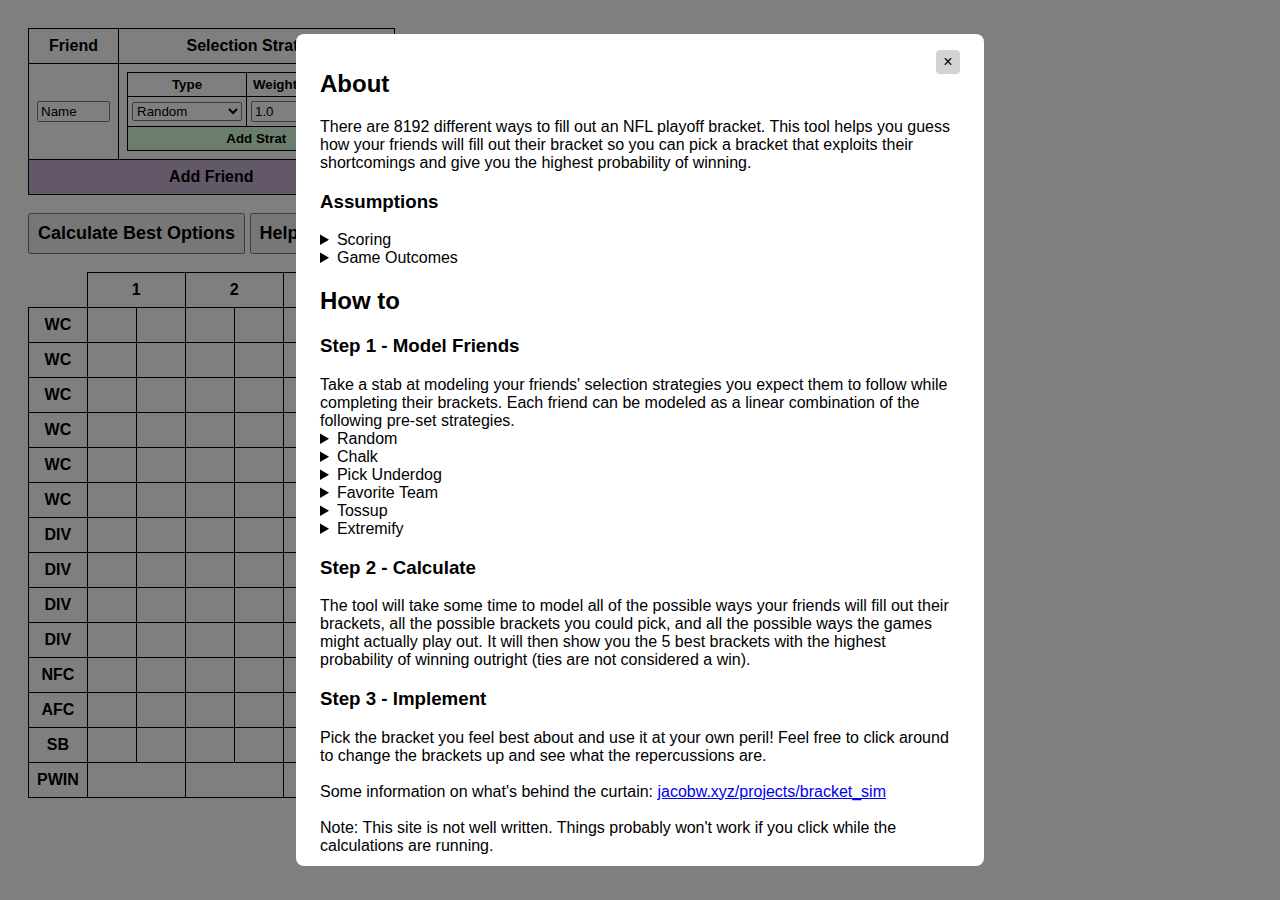
<file: index.html>
<!DOCTYPE html>
<meta charset="utf-8">
<meta name="viewport" content="width=device-width, initial-scale=1">
<link rel="stylesheet" href="style.css">
<script data-goatcounter="https://nflbracket.goatcounter.com/count"
        async src="//gc.zgo.at/count.js"></script>
        
<head>
    <title>Bracket Sim</title>
    <link rel="icon" type="image/x-icon" href="favicon.ico">
</head>

<body onload="document.getElementById('newfriend').click(); document.getElementById('helpButton').click()">

    
    <div class="modal">
        <div class="modal-content">
            <span class="close-button">×</span>
            <h2>About</h2>
            There are 8192 different ways to fill out an NFL playoff bracket. This tool helps you guess how your friends will fill out their bracket so you can pick a bracket that exploits their shortcomings and give you the highest probability of winning. 

            <h3>Assumptions</h3>
            <details>
                <summary>Scoring</summary>
                Scoring is hardcoded as:
                <li>1 point - correct wildcard round winner</li>
                <li>2 point - correct divisional round winner</li>
                <li>4 point - correct conference round winner</li>
                <li>8 point - correct superbowl winner</li>
            </details>
            <details>
                <summary>Game Outcomes</summary>
                Game outcomes are modeled using <a href="https://projects.fivethirtyeight.com/2022-nfl-predictions/">FivethirtyEight's QB adjusted ELO rankings</a>. See their methodology <a href="https://fivethirtyeight.com/methodology/how-our-nfl-predictions-work/">here</a>. The ELO values used were pulled on January 12, 2023.
            </details>

            <h2>How to</h2>
            <h3>Step 1 - Model Friends</h3>
            Take a stab at modeling your friends' selection strategies you expect them to follow while completing their brackets. 
            Each friend can be modeled as a linear combination of the following pre-set strategies. 
            <details>
                <summary>Random</summary>
                Your friend cannot be modeled. 
                She flips a coin on every decision, so all 8192 brackets are equally likely.
            </details>
            <details>
                <summary>Chalk</summary>
                The favorite is picked in each matchup. 
                All the probability mass ends up assigned to the most likely branch (branch 129, to be precise).
            </details>
            <details>
                <summary>Pick Underdog</summary>
                Your friend likes to mix it up, but rather predictably. 
                They decide in advance how many games (out of 13) they are going to go with the underdog.
                This is operationalized by giving the underdog in each game an x/13 chance of being selected. 
            </details>
            <details>
                <summary>Favorite Team</summary>
                Your friend is for sure going to pick team x to go all the way. 
                For all games that do not involve team x they apply the Extremify algorithm (see below) to make their picks.
            </details>
            <details>
                <summary>Tossup</summary>
                Your friend decides some games are too close to call, so they flip a coin. 
                The tossup games are identified with the parameter x.
                If the probability of a team winning is within the range [0.5-x, 0.5+x], they will pick randomly.
                Otherwise, they will pick the favorite.

            </details>
            <details>
                <summary>Extremify</summary>
                Your friend looks at the odds, and let's them influence him (either a lot or a little).
                Probability of picking a team is an <a href="https://faculty.wharton.upenn.edu/wp-content/uploads/2015/07/2015---two-reasons-to-make-aggregated-probability-forecasts_1.pdf">extremified version</a> of the probability of team winning through the equation  P_pick = (P_win^x) / (P_win^x + (1 - P_win)^x). 
                Values greater than 1 mean more likely to pick the favorite, values less than 1 mean less likely to pick the favorite.
                For example, if a team is 65% likely to win they are:
                <li>x = 0.5; 58% likely to pick them</li>
                <li>x = 1.0; 65% likely to pick them</li>
                <li>x = 2.0; 78% likely to pick them</li>
            </details>
            <h3>Step 2 - Calculate</h3>
            The tool will take some time to model all of the possible ways your friends will fill out their brackets, all the possible brackets you could pick, and all the possible ways the games might actually play out. It will then show you the 5 best brackets with the highest probability of winning outright (ties are not considered a win). 
            <h3>Step 3 - Implement</h3>
            Pick the bracket you feel best about and use it at your own peril! Feel free to click around to change the brackets up and see what the repercussions are.

            <br></br>
            Some information on what's behind the curtain: <a href="https://jacobw.xyz/projects/bracket_sim/">jacobw.xyz/projects/bracket_sim</a>
            <br></br>
            Note: This site is not well written. Things probably won't work if you click while the calculations are running.
        </div>
    </div>

    <table id="stratTable">
        <tr>
            <th>Friend</th>
            <th title="Strategy you expect your friend to use when selecting a bracket">Selection Strategy</th>
        </tr>
        <tr>
            <td id="newfriend" colspan="2" onClick="addFriend(this)">Add Friend</td>
        </tr>
    </table>

    <br />
    <button onclick="dowork()" id="calcButton">Calculate Best Options</button> <button class="trigger" id="helpButton">Help</button>

    <br /><br />

    <table id="likely_brackets">
        <tr>
            <th class="border-less"></th>
            <th colspan="2" class="friend_head">1</th>
            <th colspan="2" class="friend_head">2</th>
            <th colspan="2" class="friend_head">3</th>
            <th colspan="2" class="friend_head">4</th>
            <th colspan="2" class="friend_head">5</th>
        </tr>
        <tr>
            <td class="game_d">WC</td>
            <td onClick="cg(0,0)"></td><td onClick="cg(1,0)"></td><td onClick="cg(2,0)"></td><td onClick="cg(3,0)"></td><td onClick="cg(4,0)"></td><td onClick="cg(5,0)"></td><td onClick="cg(6,0)"></td><td onClick="cg(7,0)"></td><td onClick="cg(8,0)"></td><td onClick="cg(9,0)"></td>
        </tr>
        <tr>
            <td class="game_d">WC</td>
            <td onClick="cg(0,1)"></td><td onClick="cg(1,1)"></td><td onClick="cg(2,1)"></td><td onClick="cg(3,1)"></td><td onClick="cg(4,1)"></td><td onClick="cg(5,1)"></td><td onClick="cg(6,1)"></td><td onClick="cg(7,1)"></td><td onClick="cg(8,1)"></td><td onClick="cg(9,1)"></td>
        </tr>
        <tr>
            <td class="game_d">WC</td>
            <td onClick="cg(0,2)"></td><td onClick="cg(1,2)"></td><td onClick="cg(2,2)"></td><td onClick="cg(3,2)"></td><td onClick="cg(4,2)"></td><td onClick="cg(5,2)"></td><td onClick="cg(6,2)"></td><td onClick="cg(7,2)"></td><td onClick="cg(8,2)"></td><td onClick="cg(9,2)"></td>
        </tr>
        <tr>
            <td class="game_d">WC</td>
            <td onClick="cg(0,3)"></td><td onClick="cg(1,3)"></td><td onClick="cg(2,3)"></td><td onClick="cg(3,3)"></td><td onClick="cg(4,3)"></td><td onClick="cg(5,3)"></td><td onClick="cg(6,3)"></td><td onClick="cg(7,3)"></td><td onClick="cg(8,3)"></td><td onClick="cg(9,3)"></td>
        </tr>
        <tr>
            <td class="game_d">WC</td>
            <td onClick="cg(0,4)"></td><td onClick="cg(1,4)"></td><td onClick="cg(2,4)"></td><td onClick="cg(3,4)"></td><td onClick="cg(4,4)"></td><td onClick="cg(5,4)"></td><td onClick="cg(6,4)"></td><td onClick="cg(7,4)"></td><td onClick="cg(8,4)"></td><td onClick="cg(9,4)"></td>
        </tr>
        <tr>
            <td class="game_d">WC</td>
            <td onClick="cg(0,5)"></td><td onClick="cg(1,5)"></td><td onClick="cg(2,5)"></td><td onClick="cg(3,5)"></td><td onClick="cg(4,5)"></td><td onClick="cg(5,5)"></td><td onClick="cg(6,5)"></td><td onClick="cg(7,5)"></td><td onClick="cg(8,5)"></td><td onClick="cg(9,5)"></td>
        </tr>
        <tr>
            <td class="game_d">DIV</td>
            <td onClick="cg(0,6)"></td><td onClick="cg(1,6)"></td><td onClick="cg(2,6)"></td><td onClick="cg(3,6)"></td><td onClick="cg(4,6)"></td><td onClick="cg(5,6)"></td><td onClick="cg(6,6)"></td><td onClick="cg(7,6)"></td><td onClick="cg(8,6)"></td><td onClick="cg(9,6)"></td>
        </tr>
        <tr>
            <td class="game_d">DIV</td>
            <td onClick="cg(0,7)"></td><td onClick="cg(1,7)"></td><td onClick="cg(2,7)"></td><td onClick="cg(3,7)"></td><td onClick="cg(4,7)"></td><td onClick="cg(5,7)"></td><td onClick="cg(6,7)"></td><td onClick="cg(7,7)"></td><td onClick="cg(8,7)"></td><td onClick="cg(9,7)"></td>
        </tr>
        <tr>
            <td class="game_d">DIV</td>
            <td onClick="cg(0,8)"></td><td onClick="cg(1,8)"></td><td onClick="cg(2,8)"></td><td onClick="cg(3,8)"></td><td onClick="cg(4,8)"></td><td onClick="cg(5,8)"></td><td onClick="cg(6,8)"></td><td onClick="cg(7,8)"></td><td onClick="cg(8,8)"></td><td onClick="cg(9,8)"></td>
        </tr>
        <tr>
            <td class="game_d">DIV</td>
            <td onClick="cg(0,9)"></td><td onClick="cg(1,9)"></td><td onClick="cg(2,9)"></td><td onClick="cg(3,9)"></td><td onClick="cg(4,9)"></td><td onClick="cg(5,9)"></td><td onClick="cg(6,9)"></td><td onClick="cg(7,9)"></td><td onClick="cg(8,9)"></td><td onClick="cg(9,9)"></td>
        </tr>
        <tr>
            <td class="game_d">NFC</td>
            <td onClick="cg(0,10)"></td><td onClick="cg(1,10)"></td><td onClick="cg(2,10)"></td><td onClick="cg(3,10)"></td><td onClick="cg(4,10)"></td><td onClick="cg(5,10)"></td><td onClick="cg(6,10)"></td><td onClick="cg(7,10)"></td><td onClick="cg(8,10)"></td><td onClick="cg(9,10)"></td>
        </tr>
        <tr>
            <td class="game_d">AFC</td>
            <td onClick="cg(0,11)"></td><td onClick="cg(1,11)"></td><td onClick="cg(2,11)"></td><td onClick="cg(3,11)"></td><td onClick="cg(4,11)"></td><td onClick="cg(5,11)"></td><td onClick="cg(6,11)"></td><td onClick="cg(7,11)"></td><td onClick="cg(8,11)"></td><td onClick="cg(9,11)"></td>
        </tr>
        <tr>
            <td class="game_d">SB</td>
            <td onClick="cg(0,12)"></td><td onClick="cg(1,12)"></td><td onClick="cg(2,12)"></td><td onClick="cg(3,12)"></td><td onClick="cg(4,12)"></td><td onClick="cg(5,12)"></td><td onClick="cg(6,12)"></td><td onClick="cg(7,12)"></td><td onClick="cg(8,12)"></td><td onClick="cg(9,12)"></td>
        </tr>
        <tr>
            <td class="game_d" title="Probability of winning outright">PWIN</td>
            <th colspan="2" class="friend_head"></th>
            <th colspan="2" class="friend_head"></th>
            <th colspan="2" class="friend_head"></th>
            <th colspan="2" class="friend_head"></th>
            <th colspan="2" class="friend_head"></th>
        </tr>
    </table>

</body>

<script>

    var PD = null;
    var BS = null;

    function cg(x,y) {
        // get the square we clicked on
        var lik_table = document.getElementById('likely_brackets');
        var this_cell = lik_table.children[0].children[y+1].children[x+1];

        var x1 = x+1;
        var x2 = null
        if (x%2) { 
            x2 = x;
        } else {
            x2 = x+2;
        }

        if (lik_table.children[0].children[y+1].children[x1].innerHTML == "" | lik_table.children[0].children[y+1].children[x2].innerHTML == ""){
            return
        }

        // see if we clicked on a red square
        if (this_cell.className == "losecss" ) {
            // Erase the probability number at the bottom
            lik_table.children[0].children[14].children[Math.floor(x/2)+1].innerHTML = ""
            
            // flip the css on this game
            lik_table.children[0].children[y+1].children[x1].className = "wincss";
            lik_table.children[0].children[y+1].children[x2].className = "losecss";

            // find which games need to be cleared in the option
            if (y==0 | y==3 | y==5) {
                lik_table.children[0].children[8].children[x1].className = "unkcss";
                lik_table.children[0].children[9].children[x1].className = "unkcss";
                lik_table.children[0].children[11].children[x1].className = "unkcss";
                lik_table.children[0].children[13].children[x1].className = "unkcss";
                lik_table.children[0].children[11].children[x1].innerHTML = "";
                lik_table.children[0].children[8].children[x2].className = "unkcss";
                lik_table.children[0].children[9].children[x2].className = "unkcss";
                lik_table.children[0].children[11].children[x2].className = "unkcss";
                lik_table.children[0].children[13].children[x2].className = "unkcss";
                lik_table.children[0].children[11].children[x1].innerHTML = "";
                lik_table.children[0].children[13].children[1+x-(x%2)].innerHTML = "";

            } else if (y==1 | y==2 | y==4) {
                lik_table.children[0].children[7].children[x1].className = "unkcss";
                lik_table.children[0].children[10].children[x1].className = "unkcss";
                lik_table.children[0].children[12].children[x1].className = "unkcss";
                lik_table.children[0].children[13].children[x1].className = "unkcss";
                lik_table.children[0].children[12].children[x1].innerHTML = "";
                lik_table.children[0].children[7].children[x2].className = "unkcss";
                lik_table.children[0].children[10].children[x2].className = "unkcss";
                lik_table.children[0].children[12].children[x2].className = "unkcss";
                lik_table.children[0].children[13].children[x2].className = "unkcss";
                lik_table.children[0].children[12].children[x2].innerHTML = "";
                lik_table.children[0].children[13].children[2+x-(x%2)].innerHTML = "";

            } else if (y==6 | y==9) {
                lik_table.children[0].children[12].children[x1].className = "unkcss";
                lik_table.children[0].children[13].children[x1].className = "unkcss";
                lik_table.children[0].children[12].children[x2].className = "unkcss";
                lik_table.children[0].children[13].children[x2].className = "unkcss";
                lik_table.children[0].children[13].children[2+x-(x%2)].innerHTML = "";

            } else if (y==7 | y==8) {
                lik_table.children[0].children[11].children[x1].className = "unkcss";
                lik_table.children[0].children[13].children[x1].className = "unkcss";
                lik_table.children[0].children[11].children[x2].className = "unkcss";
                lik_table.children[0].children[13].children[x2].className = "unkcss";
                lik_table.children[0].children[13].children[1+x-(x%2)].innerHTML = "";

            } else if (y==10 | y==11) {
                lik_table.children[0].children[13].children[x1].className = "unkcss";
                lik_table.children[0].children[13].children[x2].className = "unkcss";
            }

        } else if (this_cell.className = "unkcss" ) {
        
            lik_table.children[0].children[y+1].children[x1].className = "wincss";
            lik_table.children[0].children[y+1].children[x2].className = "losecss";

        }

        // if all games are populated, get and display a probability
        var branch = 0
        var games_picked = 0
        for (i = 0; i < 13; i++) {
            let cel = lik_table.children[0].children[13-i].children[1+x-(x%2)]
            if (cel.className == "losecss") {
                branch += 2**i
                games_picked += 1
            } else if (cel.className == "wincss") {
                branch += 0
                games_picked += 1
            } else if (cel.className == "unkcss") {
                branch += 0
            } else {
                return
            }
        }

        BS[Math.floor(x/2)] = branch;
        update_table(false, [Math.floor(x/2)]);

        if (games_picked < 13) {
            // Erase the probability number at the bottom
            lik_table.children[0].children[14].children[Math.floor(x/2)+1].innerHTML = ""
            
            // flip the css on this game
            lik_table.children[0].children[y+1].children[x1].className = "wincss";
            lik_table.children[0].children[y+1].children[x2].className = "losecss";

            // find which games need to be cleared in the option
            if (y==0 | y==3 | y==5) {
                lik_table.children[0].children[8].children[x1].className = "unkcss";
                lik_table.children[0].children[9].children[x1].className = "unkcss";
                lik_table.children[0].children[11].children[x1].className = "unkcss";
                lik_table.children[0].children[13].children[x1].className = "unkcss";
                lik_table.children[0].children[11].children[x1].innerHTML = "";
                lik_table.children[0].children[8].children[x2].className = "unkcss";
                lik_table.children[0].children[9].children[x2].className = "unkcss";
                lik_table.children[0].children[11].children[x2].className = "unkcss";
                lik_table.children[0].children[13].children[x2].className = "unkcss";
                lik_table.children[0].children[11].children[x1].innerHTML = "";
                lik_table.children[0].children[13].children[1+x-(x%2)].innerHTML = "";

            } else if (y==1 | y==2 | y==4) {
                lik_table.children[0].children[7].children[x1].className = "unkcss";
                lik_table.children[0].children[10].children[x1].className = "unkcss";
                lik_table.children[0].children[12].children[x1].className = "unkcss";
                lik_table.children[0].children[13].children[x1].className = "unkcss";
                lik_table.children[0].children[12].children[x1].innerHTML = "";
                lik_table.children[0].children[7].children[x2].className = "unkcss";
                lik_table.children[0].children[10].children[x2].className = "unkcss";
                lik_table.children[0].children[12].children[x2].className = "unkcss";
                lik_table.children[0].children[13].children[x2].className = "unkcss";
                lik_table.children[0].children[12].children[x2].innerHTML = "";
                lik_table.children[0].children[13].children[2+x-(x%2)].innerHTML = "";

            } else if (y==6 | y==9) {
                lik_table.children[0].children[12].children[x1].className = "unkcss";
                lik_table.children[0].children[13].children[x1].className = "unkcss";
                lik_table.children[0].children[12].children[x2].className = "unkcss";
                lik_table.children[0].children[13].children[x2].className = "unkcss";
                lik_table.children[0].children[13].children[2+x-(x%2)].innerHTML = "";

            } else if (y==7 | y==8) {
                lik_table.children[0].children[11].children[x1].className = "unkcss";
                lik_table.children[0].children[13].children[x1].className = "unkcss";
                lik_table.children[0].children[11].children[x2].className = "unkcss";
                lik_table.children[0].children[13].children[x2].className = "unkcss";
                lik_table.children[0].children[13].children[1+x-(x%2)].innerHTML = "";

            } else if (y==10 | y==11) {
                lik_table.children[0].children[13].children[x1].className = "unkcss";
                lik_table.children[0].children[13].children[x2].className = "unkcss";
            }


        } else if (this_cell.className = "unkcss" ) {
            lik_table.children[0].children[y+1].children[x1].className = "wincss";
            lik_table.children[0].children[y+1].children[x2].className = "losecss";
        }

        // clean up without thinking about it too much
        if (lik_table.children[0].children[7].children[x1].className == "unkcss") {
            var iv1 = lik_table.children[0].children[7].children[x1].innerHTML;
            var iv2 = lik_table.children[0].children[7].children[x2].innerHTML;

            if (lik_table.children[0].children[12].children[x1].innerHTML == iv1 | lik_table.children[0].children[12].children[x1].innerHTML == iv2) {
                lik_table.children[0].children[12].children[x1].innerHTML = "";
            } 
            if (lik_table.children[0].children[12].children[x2].innerHTML == iv1 | lik_table.children[0].children[12].children[x2].innerHTML == iv2) {
                lik_table.children[0].children[12].children[x2].innerHTML = "";
            }
        }
        if (lik_table.children[0].children[8].children[x1].className == "unkcss") {
            var iv1 = lik_table.children[0].children[8].children[x1].innerHTML;
            var iv2 = lik_table.children[0].children[8].children[x2].innerHTML;

            if (lik_table.children[0].children[11].children[x1].innerHTML == iv1 | lik_table.children[0].children[11].children[x1].innerHTML == iv2) {
                lik_table.children[0].children[11].children[x1].innerHTML = "";
            } 
            if (lik_table.children[0].children[11].children[x2].innerHTML == iv1 | lik_table.children[0].children[11].children[x2].innerHTML == iv2) {
                lik_table.children[0].children[11].children[x2].innerHTML = "";
            }
        }
        if (lik_table.children[0].children[9].children[x1].className == "unkcss") {
            var iv1 = lik_table.children[0].children[9].children[x1].innerHTML;
            var iv2 = lik_table.children[0].children[9].children[x2].innerHTML;

            if (lik_table.children[0].children[11].children[x1].innerHTML == iv1 | lik_table.children[0].children[11].children[x1].innerHTML == iv2) {
                lik_table.children[0].children[11].children[x1].innerHTML = "";
            } 
            if (lik_table.children[0].children[11].children[x2].innerHTML == iv1 | lik_table.children[0].children[11].children[x2].innerHTML == iv2) {
                lik_table.children[0].children[11].children[x2].innerHTML = "";
            }
        }
        if (lik_table.children[0].children[10].children[x1].className == "unkcss") {
            var iv1 = lik_table.children[0].children[10].children[x1].innerHTML;
            var iv2 = lik_table.children[0].children[10].children[x2].innerHTML;

            if (lik_table.children[0].children[12].children[x1].innerHTML == iv1 | lik_table.children[0].children[12].children[x1].innerHTML == iv2) {
                lik_table.children[0].children[12].children[x1].innerHTML = "";
            } 
            if (lik_table.children[0].children[12].children[x2].innerHTML == iv1 | lik_table.children[0].children[12].children[x2].innerHTML == iv2) {
                lik_table.children[0].children[12].children[x2].innerHTML = "";
            }
        }

        if (lik_table.children[0].children[11].children[x1].className == "unkcss") {
            lik_table.children[0].children[13].children[1+x-(x%2)].innerHTML = "";
        }

        if (lik_table.children[0].children[12].children[x1].className == "unkcss") {
            lik_table.children[0].children[13].children[2+x-(x%2)].innerHTML = "";
        }


        

        console.log(branch)
    }

    function addFriend(elem) {
        let newRow = "<tr><td><input value = 'Name' size='6'></td><td><table class='strattable'><tr><th title='Choose from a menu of strategies'>Type</th><th title='How much weight to give this strategy compared to the others'>Weight</th><th title='Input the parameters needed for this particular strategy'>Parameters</th></tr><tr><td><select id='selbar' onchange='setParams(this.parentElement.parentElement, this.value);'><option value='random' title='Each game is a 50-50'>Random</option><option value='chalk' title='Picks the favorite in every game'>Chalk</option><option value='pick_against' title='Picks the underdog a certain number of times'>Pick Underdog</option><option value='favorite_team' title='Picks a favorite team to win it all'>Favorite Team</option><option value='tossup' title='Every close game is modeled as a 50-50'>Tossup</option><option value='extremify' title='Probability of picking a team to win is related to their probability of winning'>Extremify</option></select></td><td><input type='number' value = '1.0' step='0.1' id='number'></td><td></td></tr><tr><td id='newstrat' colspan='3' onClick='addStrat(this)'>Add Strat</td></tr></table></td></tr>";
        document.getElementById('newfriend').parentElement.insertAdjacentHTML('beforebegin', newRow)
    }

    function addStrat(elem) {
        let newRow = "<tr><td><select onchange='setParams(this.parentElement.parentElement, this.value);'><option value='random'>Random</option><option value='chalk'>Chalk</option><option value='pick_against'>Pick Underdog</option><option value='favorite_team'>Favorite Team</option><option value='tossup'>Tossup</option><option value='extremify'>Extremify</option></select></td><td><input type='number' value = '1.0' step='0.1' id='number'></td><td></td></tr>";
        elem.parentElement.insertAdjacentHTML('beforebegin', newRow)
    }

    function setParams(tr_elem, type) {
        let param = tr_elem.children[2];
        if (type == "random") {
            param.innerHTML = "";
        } else if (type == "chalk") {
            param.innerHTML = "";
        } else if (type == "pick_against") {
            param.innerHTML = "<input type='number' value = '1' step='1' id='number' title='Expected number of games to pick the upset (out of 13)'>";
        } else if (type == "favorite_team") {
            param.innerHTML = "<select title='Favorite team'><option value='1'>KC</option><option value='2'>BUF</option><option value='3'>CIN</option><option value='4'>JAX</option><option value='5'>LAC</option><option value='6'>BAL</option><option value='7'>MIA</option><option value='11'>PHI</option><option value='12'>SF</option><option value='13'>MIN</option><option value='14'>TB</option><option value='15'>DAL</option><option value='16'>NYG</option><option value='17'>SEA</option></select> <input type='number' value = '1.0' step='0.1' id='number' title='\"Extremify\" parameter for games that do not involve favorite team'>";
        } else if (type == "tossup") {
            param.innerHTML = "<input type='number' value = '0.05' step='0.01' id='number' title='Threshold for considering a game a tossup. For example, a value of 0.07 would consider games with win probabilities between 0.43 and 0.57 a tossup.'>";
        } else if (type == "extremify") {
            param.innerHTML = "<input type='number' value = '1.0' step='0.1' id='number' title='Probability of picking a team is related to the probability of team winning through the equation  P_pick = (P_win^x) / (P_win^x + (1 - P_win)^x). Values greater than 1 mean more likely to pick the favorite, values less than 1 mean less likely to pick the favorite.'>";
        }
    }

    function get_table_data() {
        var table = document.getElementById('stratTable');
        var rows = table.children[0].children;
        var data = [];
        for (var i = 1; i < rows.length - 1; i++) {
            var cells = rows[i].getElementsByTagName('td');
            var name = cells[0].children[0].value

            var strats = []
            var strat_rows = cells[1].children[0].children[0].children
            for (var j = 1; j < strat_rows.length - 1; j++) {
                var tcells = strat_rows[j].getElementsByTagName('td');
                var type = tcells[0].children[0].value
                var weight = parseFloat(tcells[1].children[0].value)
                var params = []
                if (type == "pick_against") {
                    params = [parseFloat(tcells[2].children[0].value)];
                } else if (type == "favorite_team") {
                    params = [parseInt(tcells[2].children[0].value), parseFloat(tcells[2].children[1].value)];
                } else if (type == "p_shift") {
                    params = [parseFloat(tcells[2].children[0].value)];
                } else if (type == "extremify") {
                    params = [parseFloat(tcells[2].children[0].value)];
                }

                var strat = { type: type, weight: weight, params: params }
                strats.push(strat)
            }

            tdata = { name: name, strats: strats }
            data.push(tdata)
        }
        return data;
    }

    function round(value, precision) {
        var multiplier = Math.pow(10, precision || 0);
        return Math.round(value * multiplier) / multiplier;
    }

    function get_games_on_branch(branch) {
        var games = [];
        var wins = []
        var game = 8191 + branch;
        while (game > 0) {
            if (game % 2 == 0) {
                wins.unshift(1);
            } else {
                wins.unshift(0);
            }

            game = Math.floor((game - 1) / 2);
            games.unshift(game_probs.dat[game]);

        }
        return [games, wins];
    }

    function update_table(css_flag, I) {

        var teams = {
            1: "KC", 2: "BUF", 3: "CIN", 4: "JAC", 5: "LAC", 6: "BAL", 7: "MIA",
            11: "PHI", 12: "SF", 13: "MIN", 14: "TB", 15: "DAL", 16: "NYG", 17: "SEA"
        }
        var lik_table = document.getElementById('likely_brackets');

        var sort_order = Array.from(Array(PD.length).keys()).sort((a, b) => PD[a] > PD[b] ? -1 : (PD[b] > PD[a]) | 0)

        var prob_row = lik_table.children[0].children[14];

        for (ii = 0; ii < I.length; ii++) {

            i = I[ii];

            prob_row.children[i + 1].innerHTML = round(PD[BS[i]] * 100, 1) + "%";

            var [g1, w1] = get_games_on_branch(BS[i]);

            for (var j = 0; j < 13; j++) {


                lik_table.children[0].children[j + 1].children[2 * i + 1].innerHTML = teams[g1[j][0]];
                lik_table.children[0].children[j + 1].children[2 * i + 2].innerHTML = teams[g1[j][1]];
                if (w1[j] == 0 & css_flag) {
                    lik_table.children[0].children[j + 1].children[2 * i + 1].className = "wincss";
                    lik_table.children[0].children[j + 1].children[2 * i + 2].className = "losecss";
                } else if (css_flag){
                    lik_table.children[0].children[j + 1].children[2 * i + 1].className = "losecss";
                    lik_table.children[0].children[j + 1].children[2 * i + 2].className = "wincss";
                }
            }
        }

    }

    var game_probs = null;
    fetch('./game_probs.json')
        .then(response => response.json())
        .then(data => game_probs = data)
        .catch(error => console.log(error));

    var webWorker = new Worker("dowork.js");
    // var responses = [];

    webWorker.onmessage = function (response){
        if (response.data.flag == 1) {
            // console.log(response.data.count, response.data.branch, response.data.result)
            // responses.push(response.data)
            // update_table(responses)
            document.getElementById('calcButton').innerHTML = "Assessing branch " +response.data.count+ "/8192...";
        } else if (response.data.flag == 0) {
            document.getElementById('calcButton').innerHTML = "Predicting friend " +response.data.friend+ "/" +response.data.friends+ "...";
        } else if (response.data.flag == 2){
            // console.log(response.data.result)
            document.getElementById('calcButton').innerHTML = "Calculate Best Options";
            PD = response.data.result;
            var sort_order = Array.from(Array(PD.length).keys()).sort((a, b) => PD[a] > PD[b] ? -1 : (PD[b] > PD[a]) | 0)
            BS = sort_order.slice(0,5)
            update_table(true, [0,1,2,3,4]);
        }
    }

    function dowork() {
        document.getElementById('calcButton').innerHTML = "Loading...";
        responses = [];
        dat = get_table_data()
        webWorker.postMessage(dat);
    }

    const modal = document.querySelector(".modal");
    const trigger = document.querySelector(".trigger");
    const closeButton = document.querySelector(".close-button");

    function toggleModal() {
        modal.classList.toggle("show-modal");
    }

    function windowOnClick(event) {
        if (event.target === modal) {
            toggleModal();
        }
    }

    trigger.addEventListener("click", toggleModal);
    closeButton.addEventListener("click", toggleModal);
    window.addEventListener("click", windowOnClick);


</script>

<!-- <script src="test.js"></script> -->
</file>
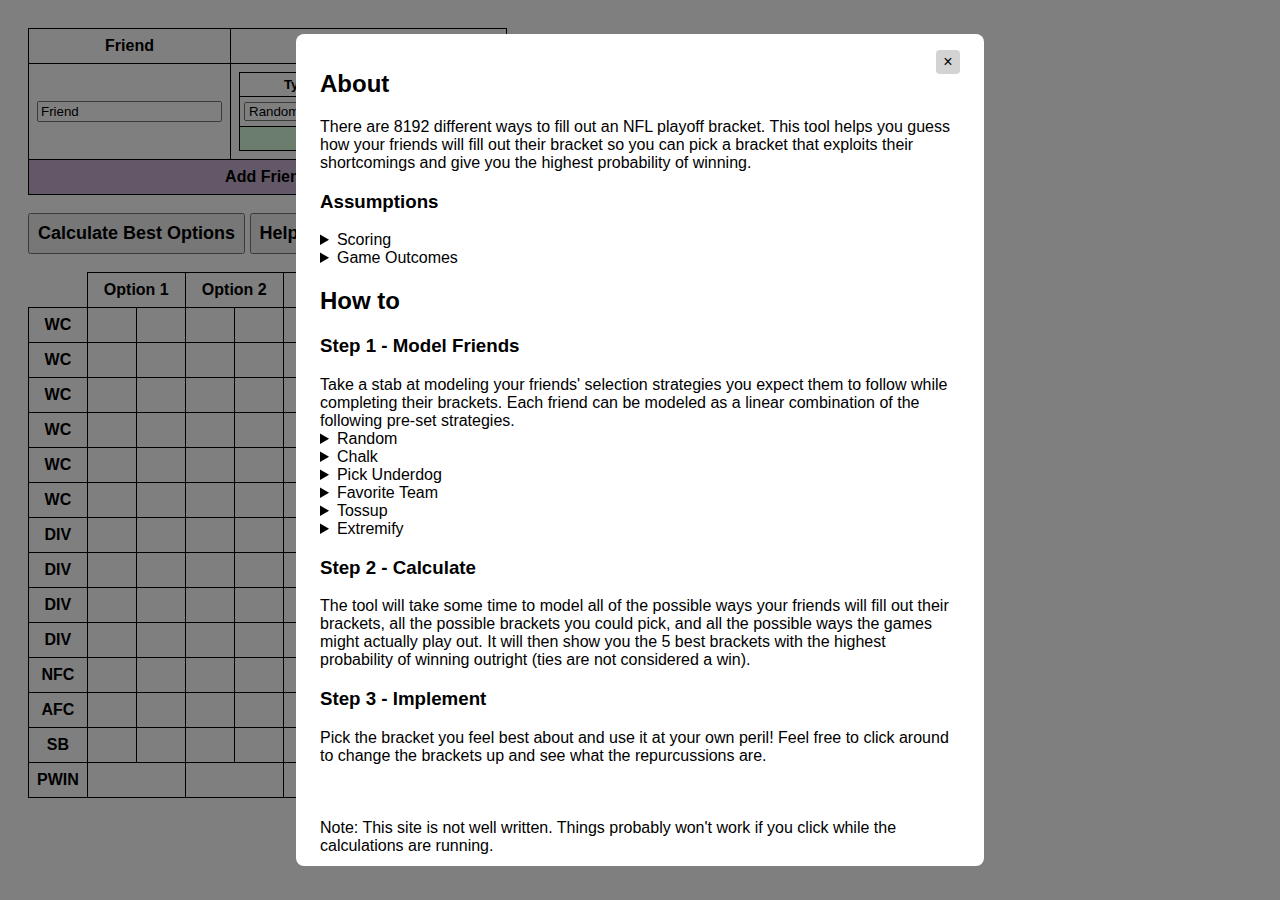
<file: test.html>
<!DOCTYPE html>
<meta charset="utf-8">
<link rel="stylesheet" href="style.css">

<body onload="document.getElementById('newfriend').click(); document.getElementById('helpButton').click()">

    
    <div class="modal">
        <div class="modal-content">
            <span class="close-button">×</span>
            <h2>About</h2>
            There are 8192 different ways to fill out an NFL playoff bracket. This tool helps you guess how your friends will fill out their bracket so you can pick a bracket that exploits their shortcomings and give you the highest probability of winning. 

            <h3>Assumptions</h3>
            <details>
                <summary>Scoring</summary>
                Scoring is hardcoded as:
                <li>1 point - correct wildcard round winner</li>
                <li>2 point - correct divisional round winner</li>
                <li>4 point - correct conference round winner</li>
                <li>8 point - correct superbowl winner</li>
            </details>
            <details>
                <summary>Game Outcomes</summary>
                Game outcomes are modeled using <a href="https://projects.fivethirtyeight.com/2022-nfl-predictions/">FivethirtyEight's QB adjusted ELO rankings</a>. See their methodology <a href="https://fivethirtyeight.com/methodology/how-our-nfl-predictions-work/">here</a>. The ELO values used were pulled on January 12, 2023.
            </details>

            <h2>How to</h2>
            <h3>Step 1 - Model Friends</h3>
            Take a stab at modeling your friends' selection strategies you expect them to follow while completing their brackets. 
            Each friend can be modeled as a linear combination of the following pre-set strategies. 
            <details>
                <summary>Random</summary>
                Your friend cannot be modeled. 
                She flips a coin on every decision, so all 8192 brackets are equally likely.
            </details>
            <details>
                <summary>Chalk</summary>
                The favorite is picked in each matchup. 
                All the probability mass ends up assigned to the most likely branch (branch 129, to be precise).
            </details>
            <details>
                <summary>Pick Underdog</summary>
                Your friend likes to mix it up, but rather predictably. 
                They decide in advance how many games (out of 13) they are going to go with the underdog.
                This is operationalized by giving the underdog in each game an x/13 chance of being selected. 
            </details>
            <details>
                <summary>Favorite Team</summary>
                Your friend is for sure going to pick team x to go all the way. 
                For all games that do not involve team x they apply the Extremify algorithm (see below) to make their picks.
            </details>
            <details>
                <summary>Tossup</summary>
                Your friend decides some games are too close to call, so they flip a coin. 
                The tossup games are identified with the parameter x.
                If the probability of a team winning is within the range [0.5-x, 0.5+x], they will pick randomly.
                Otherwise, they will pick the favorite.

            </details>
            <details>
                <summary>Extremify</summary>
                Your friend looks at the odds, and let's them influence him (either a lot or a little).
                Probability of picking a team is an <a href="https://faculty.wharton.upenn.edu/wp-content/uploads/2015/07/2015---two-reasons-to-make-aggregated-probability-forecasts_1.pdf">extremified version</a> of the probability of team winning through the equation  P_pick = (P_win^x) / (P_win^x + (1 - P_win)^x). 
                Values greater than 1 mean more likely to pick the favorite, values less than 1 mean less likely to pick the favorite.
                For example, if a team is 65% likely to win they are:
                <li>x = 0.5; 58% likely to pick them</li>
                <li>x = 1.0; 65% likely to pick them</li>
                <li>x = 2.0; 78% likely to pick them</li>
            </details>
            <h3>Step 2 - Calculate</h3>
            The tool will take some time to model all of the possible ways your friends will fill out their brackets, all the possible brackets you could pick, and all the possible ways the games might actually play out. It will then show you the 5 best brackets with the highest probability of winning outright (ties are not considered a win). 
            <h3>Step 3 - Implement</h3>
            Pick the bracket you feel best about and use it at your own peril! Feel free to click around to change the brackets up and see what the repurcussions are.

            <br></br>
            <br></br>
            Note: This site is not well written. Things probably won't work if you click while the calculations are running.
        </div>
    </div>

    <table id="stratTable">
        <tr>
            <th>Friend</th>
            <th title="Strategy you expect your friend to use when selecting a bracket">Selection Strategy</th>
        </tr>
        <tr>
            <td id="newfriend" colspan="2" onClick="addFriend(this)">Add Friend</td>
        </tr>
    </table>

    <br />
    <button onclick="dowork()" id="calcButton">Calculate Best Options</button> <button class="trigger" id="helpButton">Help</button>

    <br /><br />

    <table id="likely_brackets">
        <tr>
            <th class="border-less"></th>
            <th colspan="2" class="friend_head">Option 1</th>
            <th colspan="2" class="friend_head">Option 2</th>
            <th colspan="2" class="friend_head">Option 3</th>
            <th colspan="2" class="friend_head">Option 4</th>
            <th colspan="2" class="friend_head">Option 5</th>
        </tr>
        <tr>
            <td class="game_d">WC</td>
            <td onClick="cg(0,0)"></td><td onClick="cg(1,0)"></td><td onClick="cg(2,0)"></td><td onClick="cg(3,0)"></td><td onClick="cg(4,0)"></td><td onClick="cg(5,0)"></td><td onClick="cg(6,0)"></td><td onClick="cg(7,0)"></td><td onClick="cg(8,0)"></td><td onClick="cg(9,0)"></td>
        </tr>
        <tr>
            <td class="game_d">WC</td>
            <td onClick="cg(0,1)"></td><td onClick="cg(1,1)"></td><td onClick="cg(2,1)"></td><td onClick="cg(3,1)"></td><td onClick="cg(4,1)"></td><td onClick="cg(5,1)"></td><td onClick="cg(6,1)"></td><td onClick="cg(7,1)"></td><td onClick="cg(8,1)"></td><td onClick="cg(9,1)"></td>
        </tr>
        <tr>
            <td class="game_d">WC</td>
            <td onClick="cg(0,2)"></td><td onClick="cg(1,2)"></td><td onClick="cg(2,2)"></td><td onClick="cg(3,2)"></td><td onClick="cg(4,2)"></td><td onClick="cg(5,2)"></td><td onClick="cg(6,2)"></td><td onClick="cg(7,2)"></td><td onClick="cg(8,2)"></td><td onClick="cg(9,2)"></td>
        </tr>
        <tr>
            <td class="game_d">WC</td>
            <td onClick="cg(0,3)"></td><td onClick="cg(1,3)"></td><td onClick="cg(2,3)"></td><td onClick="cg(3,3)"></td><td onClick="cg(4,3)"></td><td onClick="cg(5,3)"></td><td onClick="cg(6,3)"></td><td onClick="cg(7,3)"></td><td onClick="cg(8,3)"></td><td onClick="cg(9,3)"></td>
        </tr>
        <tr>
            <td class="game_d">WC</td>
            <td onClick="cg(0,4)"></td><td onClick="cg(1,4)"></td><td onClick="cg(2,4)"></td><td onClick="cg(3,4)"></td><td onClick="cg(4,4)"></td><td onClick="cg(5,4)"></td><td onClick="cg(6,4)"></td><td onClick="cg(7,4)"></td><td onClick="cg(8,4)"></td><td onClick="cg(9,4)"></td>
        </tr>
        <tr>
            <td class="game_d">WC</td>
            <td onClick="cg(0,5)"></td><td onClick="cg(1,5)"></td><td onClick="cg(2,5)"></td><td onClick="cg(3,5)"></td><td onClick="cg(4,5)"></td><td onClick="cg(5,5)"></td><td onClick="cg(6,5)"></td><td onClick="cg(7,5)"></td><td onClick="cg(8,5)"></td><td onClick="cg(9,5)"></td>
        </tr>
        <tr>
            <td class="game_d">DIV</td>
            <td onClick="cg(0,6)"></td><td onClick="cg(1,6)"></td><td onClick="cg(2,6)"></td><td onClick="cg(3,6)"></td><td onClick="cg(4,6)"></td><td onClick="cg(5,6)"></td><td onClick="cg(6,6)"></td><td onClick="cg(7,6)"></td><td onClick="cg(8,6)"></td><td onClick="cg(9,6)"></td>
        </tr>
        <tr>
            <td class="game_d">DIV</td>
            <td onClick="cg(0,7)"></td><td onClick="cg(1,7)"></td><td onClick="cg(2,7)"></td><td onClick="cg(3,7)"></td><td onClick="cg(4,7)"></td><td onClick="cg(5,7)"></td><td onClick="cg(6,7)"></td><td onClick="cg(7,7)"></td><td onClick="cg(8,7)"></td><td onClick="cg(9,7)"></td>
        </tr>
        <tr>
            <td class="game_d">DIV</td>
            <td onClick="cg(0,8)"></td><td onClick="cg(1,8)"></td><td onClick="cg(2,8)"></td><td onClick="cg(3,8)"></td><td onClick="cg(4,8)"></td><td onClick="cg(5,8)"></td><td onClick="cg(6,8)"></td><td onClick="cg(7,8)"></td><td onClick="cg(8,8)"></td><td onClick="cg(9,8)"></td>
        </tr>
        <tr>
            <td class="game_d">DIV</td>
            <td onClick="cg(0,9)"></td><td onClick="cg(1,9)"></td><td onClick="cg(2,9)"></td><td onClick="cg(3,9)"></td><td onClick="cg(4,9)"></td><td onClick="cg(5,9)"></td><td onClick="cg(6,9)"></td><td onClick="cg(7,9)"></td><td onClick="cg(8,9)"></td><td onClick="cg(9,9)"></td>
        </tr>
        <tr>
            <td class="game_d">NFC</td>
            <td onClick="cg(0,10)"></td><td onClick="cg(1,10)"></td><td onClick="cg(2,10)"></td><td onClick="cg(3,10)"></td><td onClick="cg(4,10)"></td><td onClick="cg(5,10)"></td><td onClick="cg(6,10)"></td><td onClick="cg(7,10)"></td><td onClick="cg(8,10)"></td><td onClick="cg(9,10)"></td>
        </tr>
        <tr>
            <td class="game_d">AFC</td>
            <td onClick="cg(0,11)"></td><td onClick="cg(1,11)"></td><td onClick="cg(2,11)"></td><td onClick="cg(3,11)"></td><td onClick="cg(4,11)"></td><td onClick="cg(5,11)"></td><td onClick="cg(6,11)"></td><td onClick="cg(7,11)"></td><td onClick="cg(8,11)"></td><td onClick="cg(9,11)"></td>
        </tr>
        <tr>
            <td class="game_d">SB</td>
            <td onClick="cg(0,12)"></td><td onClick="cg(1,12)"></td><td onClick="cg(2,12)"></td><td onClick="cg(3,12)"></td><td onClick="cg(4,12)"></td><td onClick="cg(5,12)"></td><td onClick="cg(6,12)"></td><td onClick="cg(7,12)"></td><td onClick="cg(8,12)"></td><td onClick="cg(9,12)"></td>
        </tr>
        <tr>
            <td class="game_d" title="Probability of winning outright">PWIN</td>
            <th colspan="2" class="friend_head"></th>
            <th colspan="2" class="friend_head"></th>
            <th colspan="2" class="friend_head"></th>
            <th colspan="2" class="friend_head"></th>
            <th colspan="2" class="friend_head"></th>
        </tr>
    </table>

</body>

<script>

    var PD = null;
    var BS = null;

    function cg(x,y) {
        // get the square we clicked on
        var lik_table = document.getElementById('likely_brackets');
        var this_cell = lik_table.children[0].children[y+1].children[x+1];

        var x1 = x+1;
        var x2 = null
        if (x%2) { 
            x2 = x;
        } else {
            x2 = x+2;
        }

        if (lik_table.children[0].children[y+1].children[x1].innerHTML == "" | lik_table.children[0].children[y+1].children[x2].innerHTML == ""){
            return
        }

        // see if we clicked on a red square
        if (this_cell.className == "losecss" ) {
            // Erase the probability number at the bottom
            lik_table.children[0].children[14].children[Math.floor(x/2)+1].innerHTML = ""
            
            // flip the css on this game
            lik_table.children[0].children[y+1].children[x1].className = "wincss";
            lik_table.children[0].children[y+1].children[x2].className = "losecss";

            // find which games need to be cleared in the option
            if (y==0 | y==3 | y==5) {
                lik_table.children[0].children[8].children[x1].className = "unkcss";
                lik_table.children[0].children[9].children[x1].className = "unkcss";
                lik_table.children[0].children[11].children[x1].className = "unkcss";
                lik_table.children[0].children[13].children[x1].className = "unkcss";
                lik_table.children[0].children[11].children[x1].innerHTML = "";
                lik_table.children[0].children[8].children[x2].className = "unkcss";
                lik_table.children[0].children[9].children[x2].className = "unkcss";
                lik_table.children[0].children[11].children[x2].className = "unkcss";
                lik_table.children[0].children[13].children[x2].className = "unkcss";
                lik_table.children[0].children[11].children[x1].innerHTML = "";
                lik_table.children[0].children[13].children[1+x-(x%2)].innerHTML = "";

            } else if (y==1 | y==2 | y==4) {
                lik_table.children[0].children[7].children[x1].className = "unkcss";
                lik_table.children[0].children[10].children[x1].className = "unkcss";
                lik_table.children[0].children[12].children[x1].className = "unkcss";
                lik_table.children[0].children[13].children[x1].className = "unkcss";
                lik_table.children[0].children[12].children[x1].innerHTML = "";
                lik_table.children[0].children[7].children[x2].className = "unkcss";
                lik_table.children[0].children[10].children[x2].className = "unkcss";
                lik_table.children[0].children[12].children[x2].className = "unkcss";
                lik_table.children[0].children[13].children[x2].className = "unkcss";
                lik_table.children[0].children[12].children[x2].innerHTML = "";
                lik_table.children[0].children[13].children[2+x-(x%2)].innerHTML = "";

            } else if (y==6 | y==9) {
                lik_table.children[0].children[12].children[x1].className = "unkcss";
                lik_table.children[0].children[13].children[x1].className = "unkcss";
                lik_table.children[0].children[12].children[x2].className = "unkcss";
                lik_table.children[0].children[13].children[x2].className = "unkcss";
                lik_table.children[0].children[13].children[2+x-(x%2)].innerHTML = "";

            } else if (y==7 | y==8) {
                lik_table.children[0].children[11].children[x1].className = "unkcss";
                lik_table.children[0].children[13].children[x1].className = "unkcss";
                lik_table.children[0].children[11].children[x2].className = "unkcss";
                lik_table.children[0].children[13].children[x2].className = "unkcss";
                lik_table.children[0].children[13].children[1+x-(x%2)].innerHTML = "";

            } else if (y==10 | y==11) {
                lik_table.children[0].children[13].children[x1].className = "unkcss";
                lik_table.children[0].children[13].children[x2].className = "unkcss";
            }

        } else if (this_cell.className = "unkcss" ) {
        
            lik_table.children[0].children[y+1].children[x1].className = "wincss";
            lik_table.children[0].children[y+1].children[x2].className = "losecss";

        }

        // if all games are populated, get and display a probability
        var branch = 0
        var games_picked = 0
        for (i = 0; i < 13; i++) {
            let cel = lik_table.children[0].children[13-i].children[1+x-(x%2)]
            if (cel.className == "losecss") {
                branch += 2**i
                games_picked += 1
            } else if (cel.className == "wincss") {
                branch += 0
                games_picked += 1
            } else if (cel.className == "unkcss") {
                branch += 0
            } else {
                return
            }
        }

        BS[Math.floor(x/2)] = branch;
        update_table(false, [Math.floor(x/2)]);

        if (games_picked < 13) {
            // Erase the probability number at the bottom
            lik_table.children[0].children[14].children[Math.floor(x/2)+1].innerHTML = ""
            
            // flip the css on this game
            lik_table.children[0].children[y+1].children[x1].className = "wincss";
            lik_table.children[0].children[y+1].children[x2].className = "losecss";

            // find which games need to be cleared in the option
            if (y==0 | y==3 | y==5) {
                lik_table.children[0].children[8].children[x1].className = "unkcss";
                lik_table.children[0].children[9].children[x1].className = "unkcss";
                lik_table.children[0].children[11].children[x1].className = "unkcss";
                lik_table.children[0].children[13].children[x1].className = "unkcss";
                lik_table.children[0].children[11].children[x1].innerHTML = "";
                lik_table.children[0].children[8].children[x2].className = "unkcss";
                lik_table.children[0].children[9].children[x2].className = "unkcss";
                lik_table.children[0].children[11].children[x2].className = "unkcss";
                lik_table.children[0].children[13].children[x2].className = "unkcss";
                lik_table.children[0].children[11].children[x1].innerHTML = "";
                lik_table.children[0].children[13].children[1+x-(x%2)].innerHTML = "";

            } else if (y==1 | y==2 | y==4) {
                lik_table.children[0].children[7].children[x1].className = "unkcss";
                lik_table.children[0].children[10].children[x1].className = "unkcss";
                lik_table.children[0].children[12].children[x1].className = "unkcss";
                lik_table.children[0].children[13].children[x1].className = "unkcss";
                lik_table.children[0].children[12].children[x1].innerHTML = "";
                lik_table.children[0].children[7].children[x2].className = "unkcss";
                lik_table.children[0].children[10].children[x2].className = "unkcss";
                lik_table.children[0].children[12].children[x2].className = "unkcss";
                lik_table.children[0].children[13].children[x2].className = "unkcss";
                lik_table.children[0].children[12].children[x2].innerHTML = "";
                lik_table.children[0].children[13].children[2+x-(x%2)].innerHTML = "";

            } else if (y==6 | y==9) {
                lik_table.children[0].children[12].children[x1].className = "unkcss";
                lik_table.children[0].children[13].children[x1].className = "unkcss";
                lik_table.children[0].children[12].children[x2].className = "unkcss";
                lik_table.children[0].children[13].children[x2].className = "unkcss";
                lik_table.children[0].children[13].children[2+x-(x%2)].innerHTML = "";

            } else if (y==7 | y==8) {
                lik_table.children[0].children[11].children[x1].className = "unkcss";
                lik_table.children[0].children[13].children[x1].className = "unkcss";
                lik_table.children[0].children[11].children[x2].className = "unkcss";
                lik_table.children[0].children[13].children[x2].className = "unkcss";
                lik_table.children[0].children[13].children[1+x-(x%2)].innerHTML = "";

            } else if (y==10 | y==11) {
                lik_table.children[0].children[13].children[x1].className = "unkcss";
                lik_table.children[0].children[13].children[x2].className = "unkcss";
            }


        } else if (this_cell.className = "unkcss" ) {
            lik_table.children[0].children[y+1].children[x1].className = "wincss";
            lik_table.children[0].children[y+1].children[x2].className = "losecss";
        }

        // clean up without thinking about it too much
        if (lik_table.children[0].children[7].children[x1].className == "unkcss") {
            var iv1 = lik_table.children[0].children[7].children[x1].innerHTML;
            var iv2 = lik_table.children[0].children[7].children[x2].innerHTML;

            if (lik_table.children[0].children[12].children[x1].innerHTML == iv1 | lik_table.children[0].children[12].children[x1].innerHTML == iv2) {
                lik_table.children[0].children[12].children[x1].innerHTML = "";
            } 
            if (lik_table.children[0].children[12].children[x2].innerHTML == iv1 | lik_table.children[0].children[12].children[x2].innerHTML == iv2) {
                lik_table.children[0].children[12].children[x2].innerHTML = "";
            }
        }
        if (lik_table.children[0].children[8].children[x1].className == "unkcss") {
            var iv1 = lik_table.children[0].children[8].children[x1].innerHTML;
            var iv2 = lik_table.children[0].children[8].children[x2].innerHTML;

            if (lik_table.children[0].children[11].children[x1].innerHTML == iv1 | lik_table.children[0].children[11].children[x1].innerHTML == iv2) {
                lik_table.children[0].children[11].children[x1].innerHTML = "";
            } 
            if (lik_table.children[0].children[11].children[x2].innerHTML == iv1 | lik_table.children[0].children[11].children[x2].innerHTML == iv2) {
                lik_table.children[0].children[11].children[x2].innerHTML = "";
            }
        }
        if (lik_table.children[0].children[9].children[x1].className == "unkcss") {
            var iv1 = lik_table.children[0].children[9].children[x1].innerHTML;
            var iv2 = lik_table.children[0].children[9].children[x2].innerHTML;

            if (lik_table.children[0].children[11].children[x1].innerHTML == iv1 | lik_table.children[0].children[11].children[x1].innerHTML == iv2) {
                lik_table.children[0].children[11].children[x1].innerHTML = "";
            } 
            if (lik_table.children[0].children[11].children[x2].innerHTML == iv1 | lik_table.children[0].children[11].children[x2].innerHTML == iv2) {
                lik_table.children[0].children[11].children[x2].innerHTML = "";
            }
        }
        if (lik_table.children[0].children[10].children[x1].className == "unkcss") {
            var iv1 = lik_table.children[0].children[10].children[x1].innerHTML;
            var iv2 = lik_table.children[0].children[10].children[x2].innerHTML;

            if (lik_table.children[0].children[12].children[x1].innerHTML == iv1 | lik_table.children[0].children[12].children[x1].innerHTML == iv2) {
                lik_table.children[0].children[12].children[x1].innerHTML = "";
            } 
            if (lik_table.children[0].children[12].children[x2].innerHTML == iv1 | lik_table.children[0].children[12].children[x2].innerHTML == iv2) {
                lik_table.children[0].children[12].children[x2].innerHTML = "";
            }
        }

        if (lik_table.children[0].children[11].children[x1].className == "unkcss") {
            lik_table.children[0].children[13].children[1+x-(x%2)].innerHTML = "";
        }

        if (lik_table.children[0].children[12].children[x1].className == "unkcss") {
            lik_table.children[0].children[13].children[2+x-(x%2)].innerHTML = "";
        }


        

        console.log(branch)
    }

    function addFriend(elem) {
        let newRow = "<tr><td><input value = 'Friend'></td><td><table class='strattable'><tr><th title='Choose from a menu of strategies'>Type</th><th title='How much weight to give this strategy compared to the others'>Weight</th><th title='Input the parameters needed for this particular strategy'>Parameters</th></tr><tr><td><select onchange='setParams(this.parentElement.parentElement, this.value);'><option value='random' title='Each game is a 50-50'>Random</option><option value='chalk' title='Picks the favorite in every game'>Chalk</option><option value='pick_against' title='Picks the underdog a certain number of times'>Pick Underdog</option><option value='favorite_team' title='Picks a favorite team to win it all'>Favorite Team</option><option value='tossup' title='Every close game is modeled as a 50-50'>Tossup</option><option value='extremify' title='Probability of picking a team to win is related to their probability of winning'>Extremify</option></select></td><td><input type='number' value = '1.0' step='0.1' id='number'></td><td></td></tr><tr><td id='newstrat' colspan='3' onClick='addStrat(this)'>Add Strat</td></tr></table></td></tr>";
        document.getElementById('newfriend').parentElement.insertAdjacentHTML('beforebegin', newRow)
    }

    function addStrat(elem) {
        let newRow = "<tr><td><select onchange='setParams(this.parentElement.parentElement, this.value);'><option value='random'>Random</option><option value='chalk'>Chalk</option><option value='pick_against'>Pick Underdog</option><option value='favorite_team'>Favorite Team</option><option value='tossup'>Tossup</option><option value='extremify'>Extremify</option></select></td><td><input type='number' value = '1.0' step='0.1' id='number'></td><td></td></tr>";
        elem.parentElement.insertAdjacentHTML('beforebegin', newRow)
    }

    function setParams(tr_elem, type) {
        let param = tr_elem.children[2];
        if (type == "random") {
            param.innerHTML = "";
        } else if (type == "chalk") {
            param.innerHTML = "";
        } else if (type == "pick_against") {
            param.innerHTML = "<input type='number' value = '1' step='1' id='number' title='Expected number of games to pick the upset (out of 13)'>";
        } else if (type == "favorite_team") {
            param.innerHTML = "<select title='Favorite team'><option value='1'>KC</option><option value='2'>BUF</option><option value='3'>CIN</option><option value='4'>JAX</option><option value='5'>LAC</option><option value='6'>BAL</option><option value='7'>MIA</option><option value='11'>PHI</option><option value='12'>SF</option><option value='13'>MIN</option><option value='14'>TB</option><option value='15'>DAL</option><option value='16'>NYG</option><option value='17'>SEA</option></select> <input type='number' value = '1.0' step='0.1' id='number' title='\"Extremify\" parameter for games that do not involve favorite team'>";
        } else if (type == "tossup") {
            param.innerHTML = "<input type='number' value = '0.05' step='0.01' id='number' title='Threshold for considering a game a tossup. For example, a value of 0.07 would consider games with win probabilities between 0.43 and 0.57 a tossup.'>";
        } else if (type == "extremify") {
            param.innerHTML = "<input type='number' value = '1.0' step='0.1' id='number' title='Probability of picking a team is related to the probability of team winning through the equation  P_pick = (P_win^x) / (P_win^x + (1 - P_win)^x). Values greater than 1 mean more likely to pick the favorite, values less than 1 mean less likely to pick the favorite.'>";
        }
    }

    function get_table_data() {
        var table = document.getElementById('stratTable');
        var rows = table.children[0].children;
        var data = [];
        for (var i = 1; i < rows.length - 1; i++) {
            var cells = rows[i].getElementsByTagName('td');
            var name = cells[0].children[0].value

            var strats = []
            var strat_rows = cells[1].children[0].children[0].children
            for (var j = 1; j < strat_rows.length - 1; j++) {
                var tcells = strat_rows[j].getElementsByTagName('td');
                var type = tcells[0].children[0].value
                var weight = parseFloat(tcells[1].children[0].value)
                var params = []
                if (type == "pick_against") {
                    params = [parseFloat(tcells[2].children[0].value)];
                } else if (type == "favorite_team") {
                    params = [parseInt(tcells[2].children[0].value), parseFloat(tcells[2].children[1].value)];
                } else if (type == "p_shift") {
                    params = [parseFloat(tcells[2].children[0].value)];
                } else if (type == "extremify") {
                    params = [parseFloat(tcells[2].children[0].value)];
                }

                var strat = { type: type, weight: weight, params: params }
                strats.push(strat)
            }

            tdata = { name: name, strats: strats }
            data.push(tdata)
        }
        return data;
    }

    function round(value, precision) {
        var multiplier = Math.pow(10, precision || 0);
        return Math.round(value * multiplier) / multiplier;
    }

    function get_games_on_branch(branch) {
        var games = [];
        var wins = []
        var game = 8191 + branch;
        while (game > 0) {
            if (game % 2 == 0) {
                wins.unshift(1);
            } else {
                wins.unshift(0);
            }

            game = Math.floor((game - 1) / 2);
            games.unshift(game_probs.dat[game]);

        }
        return [games, wins];
    }

    function update_table(css_flag, I) {

        var teams = {
            1: "KC", 2: "BUF", 3: "CIN", 4: "JAC", 5: "LAC", 6: "BAL", 7: "MIA",
            11: "PHI", 12: "SF", 13: "MIN", 14: "TB", 15: "DAL", 16: "NYG", 17: "SEA"
        }
        var lik_table = document.getElementById('likely_brackets');

        var sort_order = Array.from(Array(PD.length).keys()).sort((a, b) => PD[a] > PD[b] ? -1 : (PD[b] > PD[a]) | 0)

        var prob_row = lik_table.children[0].children[14];

        for (ii = 0; ii < I.length; ii++) {

            i = I[ii];

            prob_row.children[i + 1].innerHTML = round(PD[BS[i]] * 100, 1) + "%";

            var [g1, w1] = get_games_on_branch(BS[i]);

            for (var j = 0; j < 13; j++) {


                lik_table.children[0].children[j + 1].children[2 * i + 1].innerHTML = teams[g1[j][0]];
                lik_table.children[0].children[j + 1].children[2 * i + 2].innerHTML = teams[g1[j][1]];
                if (w1[j] == 0 & css_flag) {
                    lik_table.children[0].children[j + 1].children[2 * i + 1].className = "wincss";
                    lik_table.children[0].children[j + 1].children[2 * i + 2].className = "losecss";
                } else if (css_flag){
                    lik_table.children[0].children[j + 1].children[2 * i + 1].className = "losecss";
                    lik_table.children[0].children[j + 1].children[2 * i + 2].className = "wincss";
                }
            }
        }

    }

    var game_probs = null;
    fetch('./game_probs.json')
        .then(response => response.json())
        .then(data => game_probs = data)
        .catch(error => console.log(error));

    var webWorker = new Worker("dowork.js");
    // var responses = [];

    webWorker.onmessage = function (response){
        if (response.data.flag == 1) {
            // console.log(response.data.count, response.data.branch, response.data.result)
            // responses.push(response.data)
            // update_table(responses)
            document.getElementById('calcButton').innerHTML = "Assessing branch " +response.data.count+ "/8192...";
        } else if (response.data.flag == 0) {
            document.getElementById('calcButton').innerHTML = "Predicting friend " +response.data.friend+ "/" +response.data.friends+ "...";
        } else if (response.data.flag == 2){
            // console.log(response.data.result)
            document.getElementById('calcButton').innerHTML = "Calculate Best Options";
            PD = response.data.result;
            var sort_order = Array.from(Array(PD.length).keys()).sort((a, b) => PD[a] > PD[b] ? -1 : (PD[b] > PD[a]) | 0)
            BS = sort_order.slice(0,5)
            update_table(true, [0,1,2,3,4]);
        }
    }

    function dowork() {
        document.getElementById('calcButton').innerHTML = "Loading...";
        responses = [];
        dat = get_table_data()
        webWorker.postMessage(dat);
    }

    const modal = document.querySelector(".modal");
    const trigger = document.querySelector(".trigger");
    const closeButton = document.querySelector(".close-button");

    function toggleModal() {
        modal.classList.toggle("show-modal");
    }

    function windowOnClick(event) {
        if (event.target === modal) {
            toggleModal();
        }
    }

    trigger.addEventListener("click", toggleModal);
    closeButton.addEventListener("click", toggleModal);
    window.addEventListener("click", windowOnClick);


</script>

<!-- <script src="test.js"></script> -->
</file>
<file: style.css>
body {padding: 20px; font-family: sans-serif;}
table, th, td {border: 1px solid #000; border-collapse: collapse; }
th, td {padding: 8px;}
th {text-transform: capitalize;}
button {padding: 8px; font-family: sans-serif;text-align: center; font-weight: bold; text-transform: capitalize;font-size: 18px;}
#newfriend {text-align: center; font-weight: bold; background-color: rgb(199, 177, 206)}
#newfriend:hover {cursor: pointer; background-color: grey; color: #fff;}
#newstrat {text-align: center; font-weight: bold; background-color: rgb(215, 252, 220);}
#newstrat:hover {cursor: pointer; background-color: grey; color: #fff;}
#number {width: 3em;}
.strattable td{padding: 4px; font-size: smaller;}
.strattable th{padding: 4px; font-size: smaller;}
.wincss {background-color: rgb(150, 214, 150); text-align: center; font-weight: bold; cursor: pointer;}
.losecss {background-color: rgb(233, 156, 156); text-align: center; cursor: pointer;}
.unkcss {background-color: rgb(230, 230, 230); text-align: center; cursor: pointer;}
.friend_head {text-align: center; font-weight: bold;}
.game_d {text-align: center; font-weight: bold; max-width: 4rem}
#likely_brackets td{width:2em;}

@media only screen and (max-width: 640px) {
    body {padding: 0px; font-family: sans-serif;}
    th, td {padding: 4px;}
    #selbar {width: 80px;}
    .strattable td{padding: 2px; font-size: x-small;}
    .strattable th{padding: 2px; font-size: x-small;}
    #likely_brackets {table-layout: fixed}
    #likely_brackets td{padding: 2px; font-size: x-small;}
    #likely_brackets th{padding: 2px; font-size: small;}
  }

.border-less {
    border-top: 1px solid #FFFFFF;
    border-left: 1px solid #FFFFFF;
}

.modal {
    position: fixed;
    left: 0;
    top: 0;
    width: 100%;
    height: 100%;
    background-color: rgba(0, 0, 0, 0.5);
    opacity: 0;
    visibility: hidden;
    transform: scale(1.1);
    transition: visibility 0s linear 0.25s, opacity 0.25s 0s, transform 0.25s;
}

.modal-content {
    position: absolute;
    top: 50%;
    left: 50%;
    transform: translate(-50%, -50%);
    background-color: white;
    padding: 1rem 1.5rem;
    width: 80%;
    max-width: 640px;
    max-height: calc(100vh - 100px);
    overflow-y: auto;
    border-radius: 0.5rem;
}

.close-button {
    float: right;
    width: 1.5rem;
    line-height: 1.5rem;
    text-align: center;
    cursor: pointer;
    border-radius: 0.25rem;
    background-color: lightgray;
}

.close-button:hover {
    background-color: darkgray;
}

.show-modal {
    opacity: 1;
    visibility: visible;
    transform: scale(1.0);
    transition: visibility 0s linear 0s, opacity 0.25s 0s, transform 0.25s;
}
</file>
